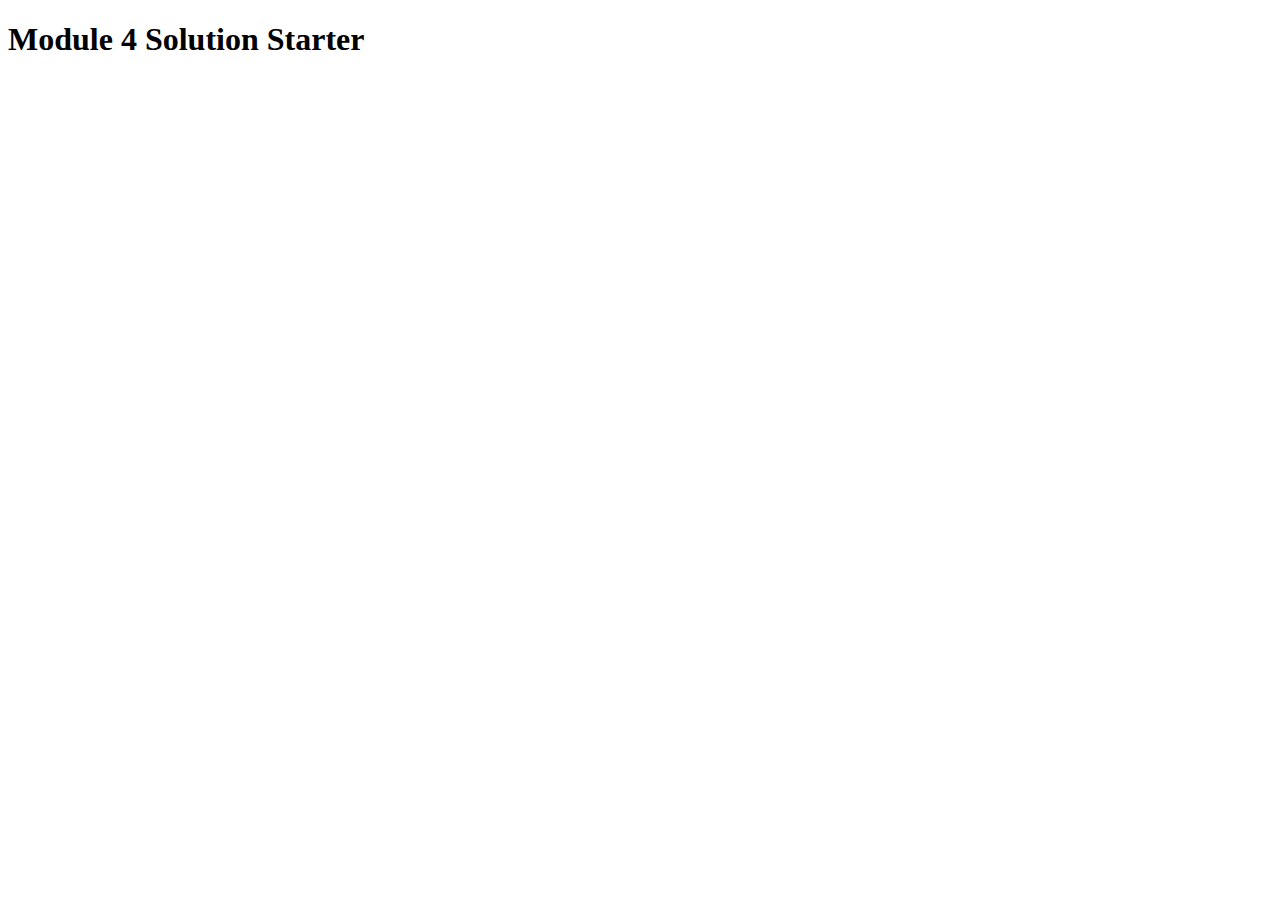
<file: mod4_solution/index.html>
<!DOCTYPE html>
<html>
<head>
  <meta charset="utf-8">
  <title>Module 4 Solution Starter</title>
  <script>
    var names = []; // DO NOT REMOVE
  </script>
  <script src="SpeakHello.js"></script>
  <script src="SpeakGoodBye.js"></script>
  <script src="script.js"></script>
</head>
<body>
  <h1>Module 4 Solution Starter</h1>
</body>
</html>
</file>
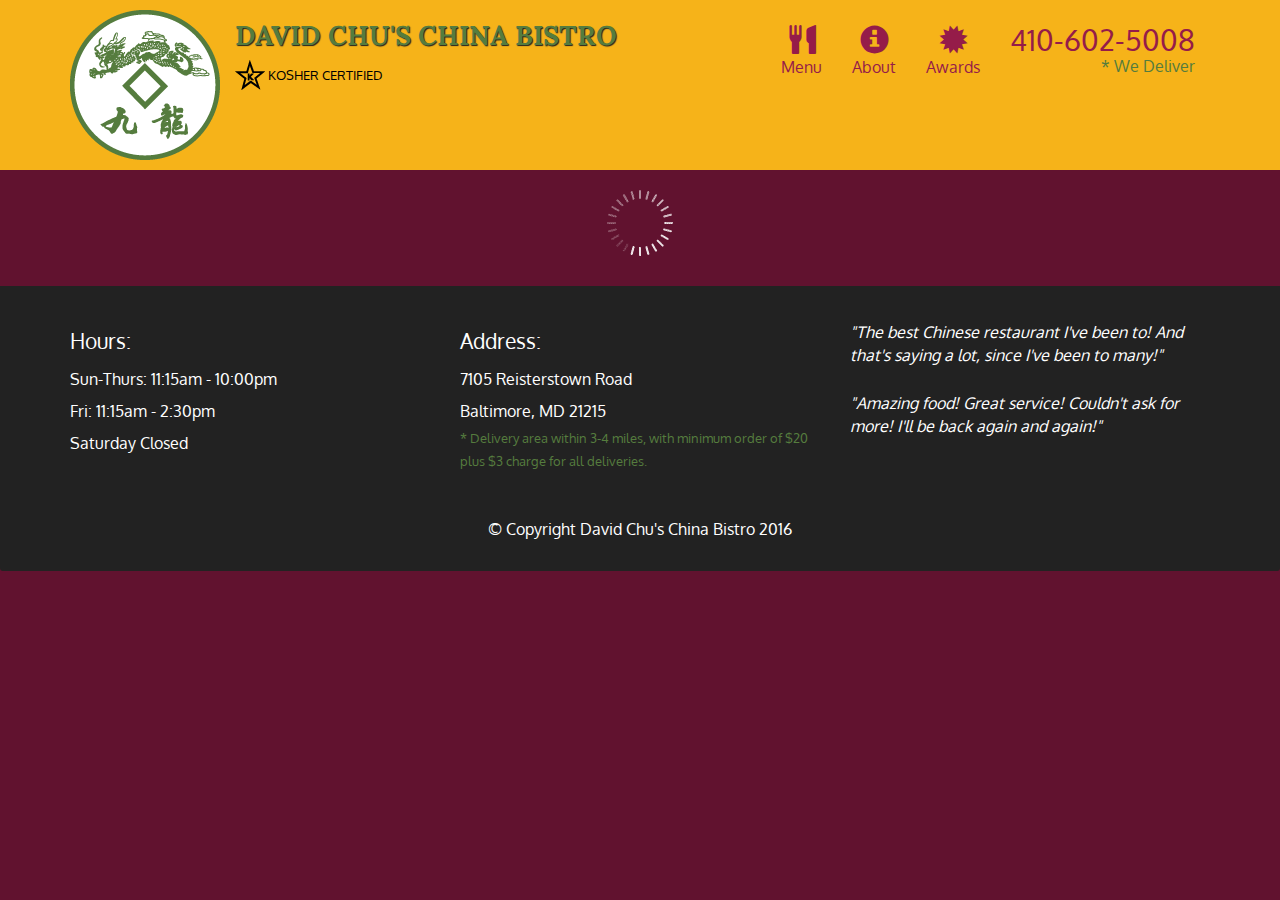
<file: mod5_solution/index.html>
<!doctype html>
<html lang="en">
  <head>
    <meta charset="utf-8">
    <meta http-equiv="X-UA-Compatible" content="IE=edge">
    <meta name="viewport" content="width=device-width, initial-scale=1">
    <title>David Chu's China Bistro</title>
    <link rel="stylesheet" href="css/bootstrap.min.css">
    <link rel="stylesheet" href="css/styles.css">
    <link href='https://fonts.googleapis.com/css?family=Oxygen:400,300,700' rel='stylesheet' type='text/css'>
    <link href='https://fonts.googleapis.com/css?family=Lora' rel='stylesheet' type='text/css'>
  </head>
<body>
  <header>
    <nav id="header-nav" class="navbar navbar-default">
      <div class="container">
        <div class="navbar-header">
          <a href="index.html" class="pull-left visible-md visible-lg">
            <div id="logo-img" alt="Logo image"></div>
          </a>

          <div class="navbar-brand">
            <a href="index.html"><h1>David Chu's China Bistro</h1></a>
            <p>
              <img src="images/star-k-logo.png" alt="Kosher certification">
              <span>Kosher Certified</span>
            </p>
          </div>

          <button id="navbarToggle" type="button" class="navbar-toggle collapsed" data-toggle="collapse" data-target="#collapsable-nav" aria-expanded="false">
            <span class="sr-only">Toggle navigation</span>
            <span class="icon-bar"></span>
            <span class="icon-bar"></span>
            <span class="icon-bar"></span>
          </button>
        </div>
        
        <div id="collapsable-nav" class="collapse navbar-collapse">
           <ul id="nav-list" class="nav navbar-nav navbar-right">
            <li id="navHomeButton" class="visible-xs active">
              <a href="index.html">
                <span class="glyphicon glyphicon-home"></span> Home</a>
            </li>
            <li id="navMenuButton">
              <a href="#" onclick="$dc.loadMenuCategories();">
                <span class="glyphicon glyphicon-cutlery"></span><br class="hidden-xs"> Menu</a>
            </li>
            <li>
              <a href="#">
                <span class="glyphicon glyphicon-info-sign"></span><br class="hidden-xs"> About</a>
            </li>
            <li>
              <a href="#">
                <span class="glyphicon glyphicon-certificate"></span><br class="hidden-xs"> Awards</a>
            </li>
            <li id="phone" class="hidden-xs">
              <a href="tel:410-602-5008">
                <span>410-602-5008</span></a><div>* We Deliver</div>
            </li>
          </ul><!-- #nav-list -->
        </div><!-- .collapse .navbar-collapse -->
      </div><!-- .container -->
    </nav><!-- #header-nav -->
  </header>

  <div id="call-btn" class="visible-xs">
    <a class="btn" href="tel:410-602-5008">
    <span class="glyphicon glyphicon-earphone"></span>
    410-602-5008
    </a>
  </div>
  <div id="xs-deliver" class="text-center visible-xs">* We Deliver</div>

  <div id="main-content" class="container"></div>

  <footer class="panel-footer">
    <div class="container">
      <div class="row">
        <section id="hours" class="col-sm-4">
          <span>Hours:</span><br>
          Sun-Thurs: 11:15am - 10:00pm<br>
          Fri: 11:15am - 2:30pm<br>
          Saturday Closed
          <hr class="visible-xs">
        </section>
        <section id="address" class="col-sm-4">
          <span>Address:</span><br>
          7105 Reisterstown Road<br>
          Baltimore, MD 21215
          <p>* Delivery area within 3-4 miles, with minimum order of $20 plus $3 charge for all deliveries.</p>
          <hr class="visible-xs">
        </section>
        <section id="testimonials" class="col-sm-4">
          <p>"The best Chinese restaurant I've been to! And that's saying a lot, since I've been to many!"</p>
          <p>"Amazing food! Great service! Couldn't ask for more! I'll be back again and again!"</p>
        </section>
      </div>
      <div class="text-center">&copy; Copyright David Chu's China Bistro 2016</div>
    </div>
  </footer>

  <!-- jQuery (Bootstrap JS plugins depend on it) -->
  <script src="js/jquery-2.1.4.min.js"></script>
  <script src="js/bootstrap.min.js"></script>
  <script src="js/ajax-utils.js"></script>
  <script src="js/script.js"></script>
</body>
</html>
</file>
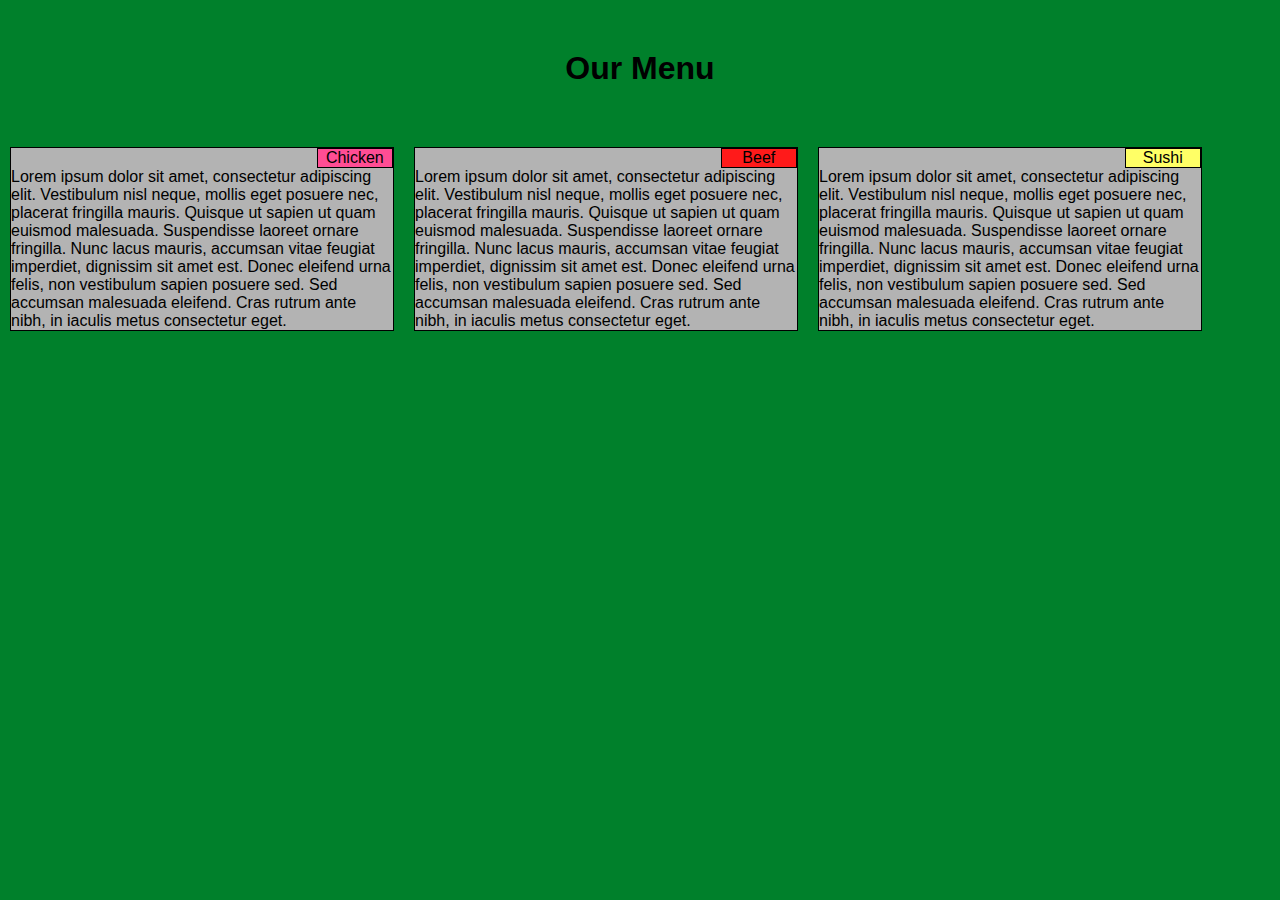
<file: module2-solution/index.html>
<!DOCTYPE html>
<html>
<head>
	<meta charset="utf-8">
	<meta name="viewport" content="width=device-width, initial-scale=1">
	<title>Assigment Solution for Module 2</title>
	<link rel="stylesheet" href="css/styles.css">
</head>
<body>
<h1>Our Menu</h1>


<section class="container">
	<p id="title1">Chicken</p>
	<p id="p1">Lorem ipsum dolor sit amet, consectetur adipiscing elit. Vestibulum nisl neque, mollis eget posuere nec, placerat fringilla mauris. Quisque ut sapien ut quam euismod malesuada. Suspendisse laoreet ornare fringilla. Nunc lacus mauris, accumsan vitae feugiat imperdiet, dignissim sit amet est. Donec eleifend urna felis, non vestibulum sapien posuere sed. Sed accumsan malesuada eleifend. Cras rutrum ante nibh, in iaculis metus consectetur eget.</p>

</section>

<section class="container">
	<p id="title2">Beef</p>
	<p id="p2">Lorem ipsum dolor sit amet, consectetur adipiscing elit. Vestibulum nisl neque, mollis eget posuere nec, placerat fringilla mauris. Quisque ut sapien ut quam euismod malesuada. Suspendisse laoreet ornare fringilla. Nunc lacus mauris, accumsan vitae feugiat imperdiet, dignissim sit amet est. Donec eleifend urna felis, non vestibulum sapien posuere sed. Sed accumsan malesuada eleifend. Cras rutrum ante nibh, in iaculis metus consectetur eget.</p>
	
</section>

<section class="container3">
	<p id="title3">Sushi</p>
	<p id="p3">Lorem ipsum dolor sit amet, consectetur adipiscing elit. Vestibulum nisl neque, mollis eget posuere nec, placerat fringilla mauris. Quisque ut sapien ut quam euismod malesuada. Suspendisse laoreet ornare fringilla. Nunc lacus mauris, accumsan vitae feugiat imperdiet, dignissim sit amet est. Donec eleifend urna felis, non vestibulum sapien posuere sed. Sed accumsan malesuada eleifend. Cras rutrum ante nibh, in iaculis metus consectetur eget.</p>
	
</section>
</body>
</html>
</file>
<file: mod5_solution/css/styles.css>
body {
  font-size: 16px;
  color: #fff;
  background-color: #61122f;
  font-family: 'Oxygen', sans-serif;
}

/** HEADER **/
#header-nav {
  background-color: #f6b319;
  border-radius: 0;
  border: 0;
}

#logo-img {
  background: url('../images/restaurant-logo_large.png') no-repeat;
  width: 150px;
  height: 150px;
  margin: 10px 15px 10px 0;
}

.navbar-brand {
  padding-top: 25px;
}
.navbar-brand h1 { /* Restaurant name */
  font-family: 'Lora', serif;
  color: #557c3e;
  font-size: 1.5em;
  text-transform: uppercase;
  font-weight: bold;
  text-shadow: 1px 1px 1px #222;
  margin-top: 0;
  margin-bottom: 0;
  line-height: .75;
}
.navbar-brand a:hover, .navbar-brand a:focus {
  text-decoration: none;
}
.navbar-brand p { /* Kosher cert */
  color: #000;
  text-transform: uppercase;
  font-size: .7em;
  margin-top: 15px;
}
.navbar-brand p span { /* Star-K */
  vertical-align: middle;
}

#nav-list {
  margin-top: 10px;
}
#nav-list a {
  color: #951C49;
  text-align: center;
}
#nav-list a:hover {
  background: #E7E7E7;
}
#nav-list a span {
  font-size: 1.8em;
}

#phone {
  margin-top: 5px;
}
#phone a { /* Phone number */
  text-align: right;
  padding-bottom: 0;
}
#phone div { /* We Deliver */
  color: #557c3e;
  text-align: right;
  padding-right: 15px;
}

.navbar-header button.navbar-toggle, .navbar-header .icon-bar {
  border: 1px solid #61122f;
}
.navbar-header button.navbar-toggle {
  clear: both;
  margin-top: -30px;
}
/* END HEADER */

/* FOOTER */
.panel-footer {
  margin-top: 30px;
  padding-top: 35px;
  padding-bottom: 30px;
  background-color: #222;
  border-top: 0;
}
.panel-footer div.row {
  margin-bottom: 35px;
}
#hours, #address {
  line-height: 2;
}
#hours > span, #address > span {
  font-size: 1.3em;
}
#address p {
  color: #557c3e;
  font-size: .8em;
  line-height: 1.8;
}
#testimonials {
  font-style: italic;
}
#testimonials p:nth-child(2) {
  margin-top: 25px;
}
/* END FOOTER */



/* HOME PAGE */
.container .jumbotron {
  box-shadow: 0 0 50px #3F0C1F;
  border: 2px solid #3F0C1F;
}

#menu-tile, #specials-tile, #map-tile {
  height: 250px;
  width: 100%;
  margin-bottom: 15px;
  position: relative;
  border: 2px solid #3F0C1F;
  overflow: hidden;
}
#menu-tile:hover, #specials-tile:hover, #map-tile:hover {
  box-shadow: 0 1px 5px 1px #cccccc;
}
#menu-tile {
  background: url('../images/menu-tile.jpg') no-repeat;
  background-position: center;
}
#specials-tile {
  background: url('../images/specials-tile.jpg') no-repeat;
  background-position: center;
}
#menu-tile span, #specials-tile span, #map-tile span {
  position: absolute;
  bottom: 0;
  right: 0;
  width: 100%;
  text-align: center;
  font-size: 1.6em;
  text-transform: uppercase;
  background-color: #000;
  color: #fff;
  opacity: .8;
}
/* END HOME PAGE */

/* MENU CATEGORIES PAGE */
.category-tile { 
  position: relative;
  border: 2px solid #3F0C1F;
  overflow: hidden;
  width: 200px;
  height: 200px;
  margin: 0 auto 15px;
}
.category-tile span {
  position: absolute;
  bottom: 0;
  right: 0;
  width: 100%;
  text-align: center;
  font-size: 1.2em;
  text-transform: uppercase;
  background-color: #000;
  color: #fff;
  opacity: .8;
}
.category-tile:hover {
  box-shadow: 0 1px 5px 1px #cccccc;
}

#menu-categories-title + div {
  margin-bottom: 50px;
}
/* END MENU CATEGORIES PAGE */

/* SINGLE CATEGORY PAGE */
.menu-item-tile {
  margin-bottom: 25px;
}
.menu-item-tile hr {
  width: 80%;
}
.menu-item-tile .menu-item-price {
  font-size: 1.1em;
  text-align: right;
  margin-top: -15px;
  margin-right: -15px;
}
.menu-item-tile .menu-item-price span {
  font-size: .6em;
}
.menu-item-photo {
  position: relative;
  border: 2px solid #3F0C1F; 
  overflow: hidden;
  padding: 0;
  margin-right: -15px;
  margin-left: auto;
  margin-bottom: 20px;
  max-width: 250px;
}
.menu-item-photo div {
  position: absolute;
  bottom: 0;
  right: 0;
  width: 80px;
  background-color: #557c3e;
  text-align: center;
}
.menu-item-description {
  padding-right: 30px;
}
h3.menu-item-title {
  margin: 0 0 10px;
}
.menu-item-details {
  font-size: .9em;
  font-style: italic;
}
/* END SINGLE CATEGORY PAGE */


/********** Large devices only **********/
@media (min-width: 1200px) {
  .container .jumbotron {
    background: url('../images/jumbotron_1200.jpg') no-repeat;
    height: 675px;
  }
}

/********** Medium devices only **********/
@media (min-width: 992px) and (max-width: 1199px) {
  /* Header */
  #logo-img {
    background: url('../images/restaurant-logo_medium.png') no-repeat;
    width: 100px;
    height: 100px;
    margin: 5px 5px 5px 0;
  }
  /* End Header */

  /* Home Page */
  .container .jumbotron {
    background: url('../images/jumbotron_992.jpg') no-repeat;
    height: 558px;
  }
  /* End Home Page */
}

/********** Small devices only **********/
@media (min-width: 768px) and (max-width: 991px) {
  /* Home Page */
  .container .jumbotron {
    background: url('../images/jumbotron_768.jpg') no-repeat;
    height: 432px;
  }
  /* End Home Page */
}

/********** Extra small devices only **********/
@media (max-width: 767px) {
  /* Header */
  .navbar-brand {
    padding-top: 10px;
    height: 80px;
  }
  .navbar-brand h1 { /* Restaurant name */
    padding-top: 10px;
    font-size: 5vw; /* 1vw = 1% of viewport width */
  }
  .navbar-brand p { /* Kosher cert */
    font-size: .6em;
    margin-top: 12px;
  }
  .navbar-brand p img { /* Star-K */
    height: 20px;
  }

  #collapsable-nav a { /* Collapsed nav menu text */
    font-size: 1.2em;
  }
  #collapsable-nav a span { /* Collapsed nav menu glyph */
    font-size: 1em;
    margin-right: 5px;
  }

  #call-btn > a {
    font-size: 1.5em;
    display: block;
    margin: 0 20px;
    padding: 10px;
    border: 2px solid #fff;
    background-color: #f6b319;
    color: #951c49;
  }
  #xs-deliver {
    margin-top: 5px;
    font-size: .7em;
    letter-spacing: .1em;
    text-transform: uppercase;
  }
  /* End Header */

  /* Footer */
  .panel-footer section {
    margin-bottom: 30px;
    text-align: center;
  }
  .panel-footer section:nth-child(3) {
    margin-bottom: 0; /* margin already exists on the whole row */
  }
  .panel-footer section hr {
    width: 50%;
  }
  /* End Footer */

  /* Home Page */
  .container .jumbotron {
    margin-top: 30px;
    padding: 0;
  }
  #menu-tile, #specials-tile {
    width: 360px;
    margin: 0 auto 15px;
  }

  .menu-item-photo {
    margin-right: auto;
  }
  .menu-item-tile .menu-item-price {
    text-align: center;
  }
  .menu-item-description {
    text-align: center;;
  }
}


/********** Super extra small devices Only :-) (e.g., iPhone 4) **********/
@media (max-width: 479px) {
  /* Header */
  .navbar-brand h1 { /* Restaurant name */
    padding-top: 5px;
    font-size: 6vw;
  }
  /* End Header */
  
  /* Home page */
  #menu-tile, #specials-tile {
    width: 280px;
    margin: 0 auto 15px;
  }

  .col-xxs-12 {
    position: relative;
    min-height: 1px;
    padding-right: 15px;
    padding-left: 15px;
    float: left;
    width: 100%;
  }
}
</file>
<file: module2-solution/css/styles.css>
/***   Base styles ***/
* {
	box-sizing: border-box;
	margin: 0px;
}
body {
	background-color: #ffffff;
	font-family: sans-serif, monospace;
}
h1 {
	text-align: center;
	padding-top: 50px;
	padding-bottom: 50px;
}

#title1 {
		text-align: center;
		background-color: #ff4d94;
		border: 1px solid black;
		position: relative;
		width: 20%;
		left: 80%;
	}

#title2 {
	text-align: center;
	background-color: #ff1a1a;
	border: 1px solid black;
	position: relative;
	width: 20%;
	left: 80%;
}

#title3 {
	text-align: center;
	background-color: #ffff66;
	border: 1px solid black;
	position: relative;
	width: 20%;
	left: 80%;
}

.container {
	width: 50%;
	background-color: #ff4d4d;
	border: 1px solid black;
	float: left;
	margin-right: 1px;
	margin-left: 1px;
}

/********** Large devices only **********/
@media (min-width: 992px) {
	body {
		background-color: #00802b;
	}

	.container {
		width: 30%;
		background-color: #b3b3b3;
		border: 1px solid black;
		float: left;
		margin: 10px;
	}

	.container3 {
		width: 30%;
		background-color: #b3b3b3;
		border: 1px solid black;
		float: left;
		margin: 10px;
	}
}

/********** Medium devices only **********/
@media (min-width: 768px) and (max-width: 991px) {

	body {
		background-color: #66a3ff;
	}

  .container {
		width: 47%;
		background-color: #0086b3;
		border: 1px solid black;
		float: left;
		margin: 10px;
	}

	.container3 {
		width: 96%;
		background-color: #0086b3;
		border: 1px solid black;
		float: left;
		margin: 10px;
	}
}

@media (max-width: 767px) {

	body {
		background-color: #cdcdb1;
	}

	.container {
		width: 97%;
		background-color: #b8b894;
		border: 1px solid black;
		float: left;
		margin: 10px;
	}

	.container3 {
		width: 97%;
		background-color: #b8b894;
		border: 1px solid black;
		float: left;
		margin: 10px;
	}
}
</file>
